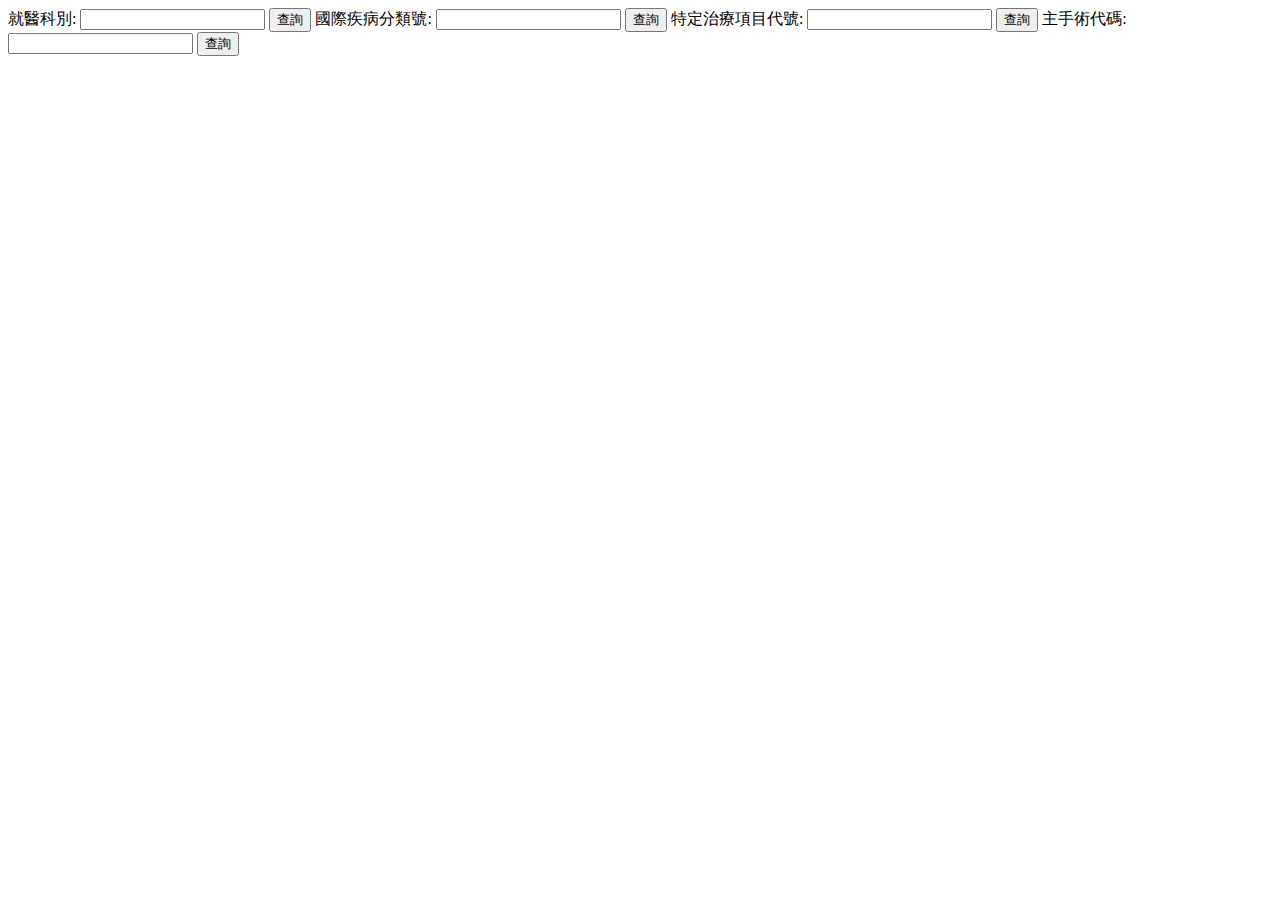
<file: MedicalMap/demo1.html>
<!DOCTYPE html>
<html lang="en">
	<head>
		<meta charset="UTF-8">
		<title>Taiwan Healthcare Data Visualization</title>
		<style>
			#map {
				width: 800px;
				height: 600px;
			}
			.overlay { 
				fill: none;
				pointer-events: all;
			}
		</style>
		<script type="text/javascript" src="http://d3js.org/d3.v3.min.js"></script>
		<script type="text/javascript" src="http://d3js.org/topojson.v1.min.js"></script>
	</head>
	<body>
		<div>
			<form>
				就醫科別:
				<input id="FUNC_TYPE", type="text"></input>
				<input id="FUNC_TYPE_Click", type="button", value="查詢"></input>
  				國際疾病分類號: 
				<input id="ACODE_ICD9", type="text"></input>
				<input id="ACODE_ICD9_Click", type="button", value="查詢"></input>
				特定治療項目代號:
				<input  id="CURE_ITEM", type="text"></input>
				<input id="CURE_ITEM_Click", type="button", value="查詢"></input>
				主手術代碼:
				<input id="ICD_OP_CODE", type="text"></input>
				<input id="ICD_OP_CODE_Click", type="button", value="查詢"></input>
			</form>
			<svg id="map" width="800px" height="600px" viewBox="0 0 800 600"></svg>
		</div>
	</body>
	<script>
	document.getElementById("FUNC_TYPE_Click").onclick = FUNC_TYPE_Query;
	document.getElementById("ACODE_ICD9_Click").onclick = ACODE_ICD9_Query;
	document.getElementById("CURE_ITEM_Click").onclick = CURE_ITEM_Query;
	document.getElementById("ICD_OP_CODE_Click").onclick = ICD_OP_CODE_Query;
    initial()

	/************************************ D3 JavaScript ************************************/

	// Draw the line of county boundary with D3
	function initial() { 
		d3.json("county_boundary.json", function (county) {
			var proj = d3.geo.mercator()
			             .center([120, 24])
						 .scale(8500);

			var path = d3.geo.path()
			             .projection(proj);					

			var map = d3.select("svg#map")
						.selectAll("path")
						.data(county.features)
						.enter()
						.append("path")
						.attr("stroke", "gray")
						.attr("stroke-width", 1)
						.attr("fill", "white")
						.attr("d", path)
						.append("svg:title")
						.text(function(d) {
							return d.properties.C_Name;
						});
		});
		buildLegend(0, 0, 0);
	}

	function buildLegend(min, mid, max) {
		var legendRectSize = 18, legendSpacing = 4;

		var color = d3.scale.ordinal()
    		          .domain([min, (min+((min+mid)/2))/2, (min+mid)/2, (((min+mid)/2)+mid)/2, mid, (mid+((mid+max)/2))/2, (mid+max)/2, (((mid+max)/2)+max)/2, max])
					  .range(["white", "#B0E0E6", "#7AB8CC", "#4682B4", "#0047AB", "#24367D", "#082567", "#00477D", "#006374"]);
		
		var legend = d3.select("svg")
    			       .append("g")
					   .selectAll("g")
					   .data(color.domain())
					   .enter()
					   .append("g")
					   .attr("class", "legend")
					   .attr("transform", function(d, i) {
						   var height = legendRectSize;
						   var x = 100;
						   var y = 300 + i * height;
						   return "translate(" + x + "," + y + ")";
						});

		legend.append("rect")
              .attr("width", legendRectSize)
              .attr("height", legendRectSize)
			  .style("fill", color)
			  .style("stroke", color)
			  //.style("stroke-width", 0.5);
		
		legend.append("text")
              .attr("x", legendRectSize + legendSpacing)
              .attr("y", legendRectSize - legendSpacing)
              .text(function(d) { 
				  return d; 
			  });
	}


	function FUNC_TYPE_Query() { // 查詢就醫科別
		var input = document.getElementById("FUNC_TYPE").value;
		var disease = [];

		if(input == "") {
			alert("請輸入就醫科別!");
		}
		else {
			// Remove the original map
			d3.selectAll("path").remove(); 
			// Draw the new map
			d3.json("county_boundary.json", function (county) {
				// Count people
				d3.json("data/data_en.json", function (data) {	
					// Project the map position on the screen
					prj = d3.geo.mercator().center([120, 24]).scale(8500);
					path = d3.geo.path().projection(prj);					
					// Initialize the Array to store every county's people values
					for(var i = 0, len = county.features.length; i < len; i+=1) {
						var obj = new Object();
						obj.location = county.features[i].properties.C_Name;
						obj.people = 0;
						disease.push(obj);
					}
					
					data.forEach(function (d) {
						 if (input == d.FUNC_TYPE) {
							 var county_name = d.AREA_NO_H_CH.substr(0,3); //substr(start index,length)
							
							 if(county_name == "臺北縣") county_name = "新北市";
							 if(county_name == "桃園縣") county_name = "桃園市";
							 if(county_name == "臺中縣") county_name = "臺中市";
							 if(county_name == "臺南縣") county_name = "臺南市";
							 if(county_name == "高雄縣") county_name = "高雄市";
							 if(county_name == "台東縣") county_name = "臺東縣";
							 
							 for (var i = 0; i < disease.length; i++) {
								if(disease[i].location == county_name) { 
									disease[i].people++;
								}
							 }
						 }
					});
		
					for (var i = 0; i < disease.length; i++) {
						console.log(disease[i]);
					}

					var result = []; // Result of computing people
					for(var i = 0, len = county.features.length; i < len; i+=1) {
						county.features[i].properties.value = disease[i].people;
						result[i] = disease[i].people;
					}
					
					var min = d3.min(result);
					var max = d3.max(result);
					var mid = (min+max)/2;
					colorMap = d3.scale.linear()
						.domain([min, (min+((min+mid)/2))/2, (min+mid)/2, (((min+mid)/2)+mid)/2, mid, (mid+((mid+max)/2))/2, (mid+max)/2, (((mid+max)/2)+max)/2, max])
						.range(["white", "#B0E0E6", "#7AB8CC", "#4682B4", "#0047AB", "#24367D", "#082567", "#00477D", "#006374"]);
					
					d3.select("svg#map")
					.selectAll("path")
					.data(county.features)
					.enter()
					.append("path")
					.attr("stroke", "gray")
					.attr("stroke-width", 1)
					.attr("fill", function(d){ 
						return colorMap(d.properties.value); 
					})
					.attr("d", path)
					.append("svg:title")
					.text(function(d) {
						return d.properties.C_Name + d.properties.value + "人";
					});

					buildLegend(min, mid, max);
				});
			});
		}
	}

	function ACODE_ICD9_Query() { // 查詢國際疾病分類號
		var input = document.getElementById("ACODE_ICD9").value;
		var disease = [];

		if(input == "") {
			alert("請輸入國際疾病分類號!");
		}
		else {
			// Remove the original map
			d3.selectAll("path").remove(); 
			// Draw the new map
			d3.json("county_boundary.json", function (county) {
				// Count people
				d3.json("data/data_en.json", function (data) {	
					// Project the map position on the screen
					prj = d3.geo.mercator().center([120, 24]).scale(8500);
					path = d3.geo.path().projection(prj);					
					// Initialize the Array to store every county's people values
					for(var i = 0, len = county.features.length; i < len; i+=1) {
						var obj = new Object();
						obj.location = county.features[i].properties.C_Name;
						obj.people = 0;
						disease.push(obj);
					}
					
					data.forEach(function (d) {
						 if (input == d.ACODE_ICD9_1 || input == d.ACODE_ICD9_2 || input == d.ACODE_ICD9_3) {
							var county_name = d.AREA_NO_H_CH.substr(0,3); //substr(start index,length)
							
							 if(county_name == "臺北縣") county_name = "新北市";
							 if(county_name == "桃園縣") county_name = "桃園市";
							 if(county_name == "臺中縣") county_name = "臺中市";
							 if(county_name == "臺南縣") county_name = "臺南市";
							 if(county_name == "高雄縣") county_name = "高雄市";
							 if(county_name == "台東縣") county_name = "臺東縣";
							 
							 for (var i = 0; i < disease.length; i++) {
								if(disease[i].location == county_name) { 
									disease[i].people++;
								}
							 }
						 }
					});
					for (var i = 0; i < disease.length; i++) {
						console.log(disease[i]);
					}

					var domain = [];
					for(var i = 0, len = county.features.length; i < len; i+=1) {
						county.features[i].properties.value = disease[i].people;
						domain[i] = disease[i].people;
					}
					
					var min = d3.min(domain);
					var max = d3.max(domain);


					colorMap = d3.scale.linear()
						.domain([min, (min+max)/2, max])
						.range(['white', '#5A5AAD', '#000079']);

					d3.select("svg#map")
					.selectAll("path")
					.data(county.features)
					.enter()
					.append("path")
					.attr("stroke", "gray")
					.attr("stroke-width", 1)
					.attr("fill", function(d){ 
						return colorMap(d.properties.value); 
					})
					.attr("d", path)
					.append('svg:title')
					.text(function(d) {
						return d.properties.C_Name + d.properties.value + "人";
					});
				});
			});
		}
	}

	function CURE_ITEM_Query() { // 查詢特定治療項目代號
		var input = document.getElementById("CURE_ITEM").value;
		var disease = [];

		if(input == "") {
			alert("請輸入特定治療項目代號!");
		}
		else {
			// Remove the original map
			d3.selectAll("path").remove(); 
			// Draw the new map
			d3.json("county_boundary.json", function (county) {
				// Count people
				d3.json("data/data_en.json", function (data) {	
					// Project the map position on the screen
					prj = d3.geo.mercator().center([120, 24]).scale(8500);
					path = d3.geo.path().projection(prj);					
					// Initialize the Array to store every county's people values
					for(var i = 0, len = county.features.length; i < len; i+=1) {
						var obj = new Object();
						obj.location = county.features[i].properties.C_Name;
						obj.people = 0;
						disease.push(obj);
					}
					
					data.forEach(function (d) {
						 if (input == d.CURE_ITEM_NO1 || input == d.CURE_ITEM_NO2 || input == d.CURE_ITEM_NO3 || input == d.CURE_ITEM_NO4) {
							 var county_name = d.AREA_NO_H_CH.substr(0,3); //substr(start index,length)
							
							 if(county_name == "臺北縣") county_name = "新北市";
							 if(county_name == "桃園縣") county_name = "桃園市";
							 if(county_name == "臺中縣") county_name = "臺中市";
							 if(county_name == "臺南縣") county_name = "臺南市";
							 if(county_name == "高雄縣") county_name = "高雄市";
							 if(county_name == "台東縣") county_name = "臺東縣";
							 
							 for (var i = 0; i < disease.length; i++) {
								if(disease[i].location == county_name) { 
									disease[i].people++;
								}
							 }
						 }
					});
					for (var i = 0; i < disease.length; i++) {
						console.log(disease[i]);
					}

					var domain = [];
					for(var i = 0, len = county.features.length; i < len; i+=1) {
						county.features[i].properties.value = disease[i].people;
						domain[i] = disease[i].people;
					}
					
					var min = d3.min(domain);
					var max = d3.max(domain);

					colorMap = d3.scale.linear()
						.domain([min, (min+max)/2, max])
						.range(['white', '#5A5AAD', '#000079']);

					d3.select("svg#map")
					.selectAll("path")
					.data(county.features)
					.enter()
					.append("path")
					.attr("stroke", "gray")
					.attr("stroke-width", 1)
					.attr("fill", function(d){ 
						return colorMap(d.properties.value); 
					})
					.attr("d", path)
					.append('svg:title')
					.text(function(d) {
						return d.properties.C_Name + d.properties.value + "人";
					});
			
				});
			});
		}
	}

	function ICD_OP_CODE_Query() { // 查詢主手術代碼
		var input = document.getElementById("ICD_OP_CODE").value;
		var disease = [];

		if(input == "") {
			alert("請輸主手術代碼!");
		}
		else {
			// Remove the original map
			d3.selectAll("path").remove(); 
			// Draw the new map
			d3.json("county_boundary.json", function (county) {
				// Count people
				d3.json("data/data_en.json", function (data) {	
					// Project the map position on the screen
					prj = d3.geo.mercator().center([120, 24]).scale(8500);
					path = d3.geo.path().projection(prj);					
					// Initialize the Array to store every county's people values
					for(var i = 0, len = county.features.length; i < len; i+=1) {
						var obj = new Object();
						obj.location = county.features[i].properties.C_Name;
						obj.people = 0;
						disease.push(obj);
					}
					
					data.forEach(function (d) {
						 if (input == d.ICD_OP_CODE) {
							var county_name = d.AREA_NO_H_CH.substr(0,3); //substr(start index,length)
							
							 if(county_name == "臺北縣") county_name = "新北市";
							 if(county_name == "桃園縣") county_name = "桃園市";
							 if(county_name == "臺中縣") county_name = "臺中市";
							 if(county_name == "臺南縣") county_name = "臺南市";
							 if(county_name == "高雄縣") county_name = "高雄市";
							 if(county_name == "台東縣") county_name = "臺東縣";
							 
							 for (var i = 0; i < disease.length; i++) {
								if(disease[i].location == county_name) { 
									disease[i].people++;
								}
							 }
						 }
					});
					for (var i = 0; i < disease.length; i++) {
						console.log(disease[i]);
					}

					var domain = [];
					for(var i = 0, len = county.features.length; i < len; i+=1) {
						county.features[i].properties.value = disease[i].people;
						domain[i] = disease[i].people;
					}
					
					var min = d3.min(domain);
					var max = d3.max(domain);

					colorMap = d3.scale.linear()
						.domain([min, (min+max)/2, max])
						.range(['white', '#5A5AAD', '#000079']);

					d3.select("svg#map")
					.selectAll("path")
					.data(county.features)
					.enter()
					.append("path")
					.attr("stroke", "gray")
					.attr("stroke-width", 1)
					.attr("fill", function(d){ 
						return colorMap(d.properties.value); 
					})
					.attr("d", path)
					.append('svg:title')
					.text(function(d) {
						return d.properties.C_Name + d.properties.value + "人";
					});
			
				});
			});
		}
	}
	</script>	
</html>
</file>
